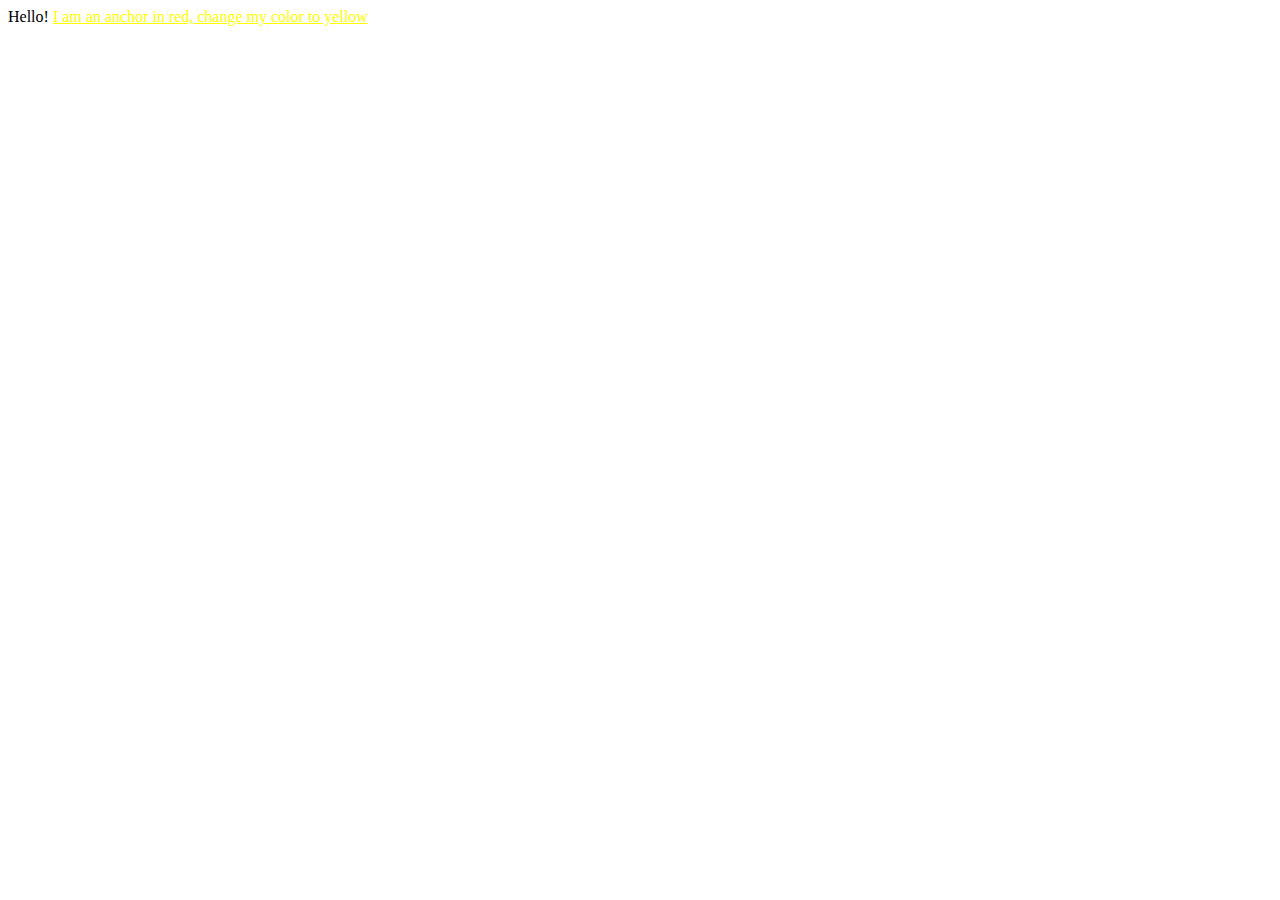
<file: exercises/01.2-Your-First-Style/index.html>
<!DOCTYPE html>
<html>
	<head>
		<style>
			a {
				/* change this style to blue */
				color: yellow;
			}
		</style>
	</head>
	<body>
		Hello! <a href="#">I am an anchor in red, change my color to yellow</a>
	</body>
</html>
</file>
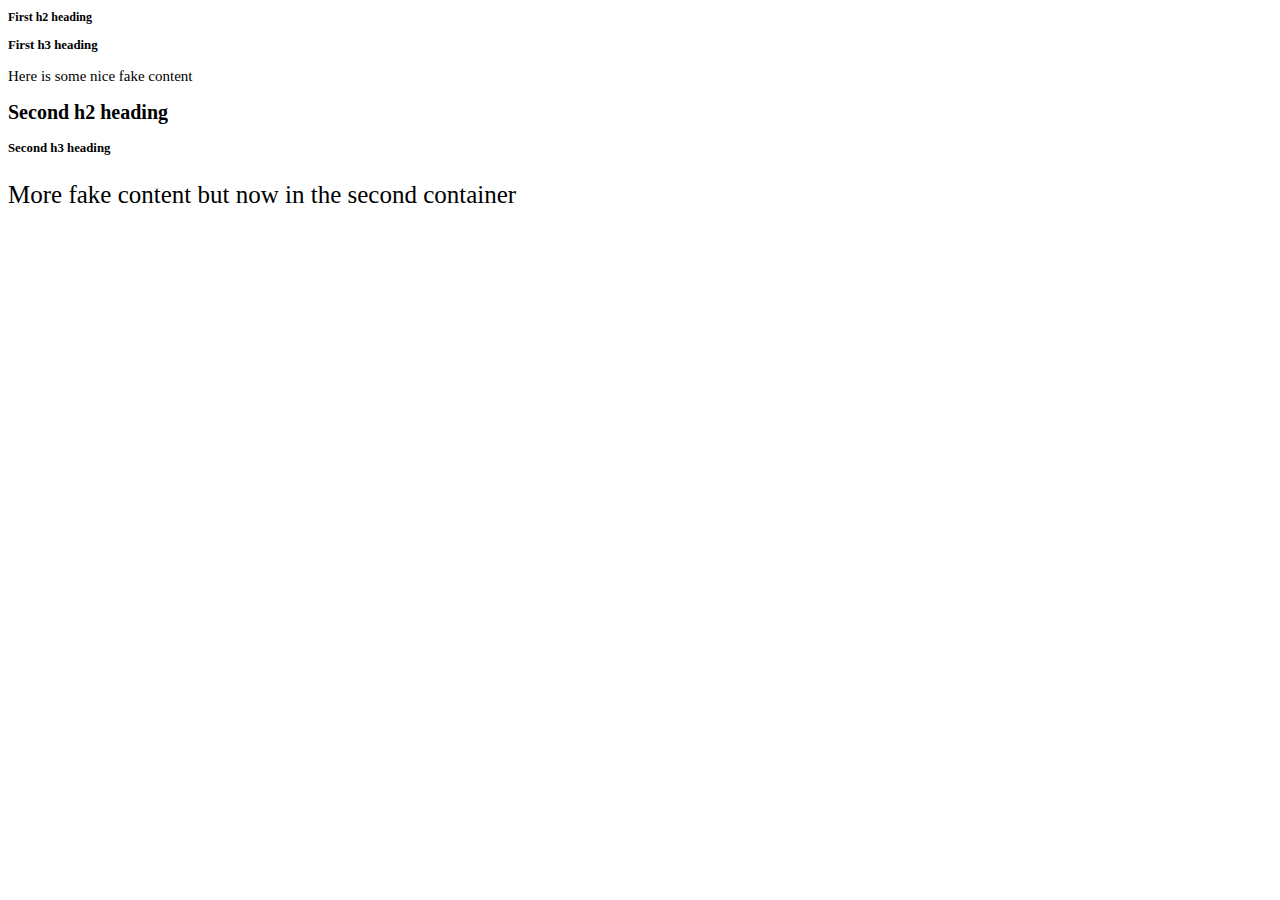
<file: exercises/12-Relative-Length-EM-REM/index.html>
<!DOCTYPE html>
<html>
	<head>
		<meta charset="utf-8" />
		<meta name="viewport" content="width=device-width" />
		<link rel="stylesheet" type="text/css" href="./styles.css" />
		<title>12 Relative Length EM REM</title>
	</head>
	<body>
		<div id="my-first-div">
			<h2>First h2 heading</h2>
			<h3>First h3 heading</h3>
			<p>Here is some nice fake content</p>
		</div>

		<div id="the-second-one">
			<h2>Second h2 heading</h2>
			<h3>Second h3 heading</h3>
			<p>More fake content but now in the second container</p>
		</div>
	</body>
</html>
</file>
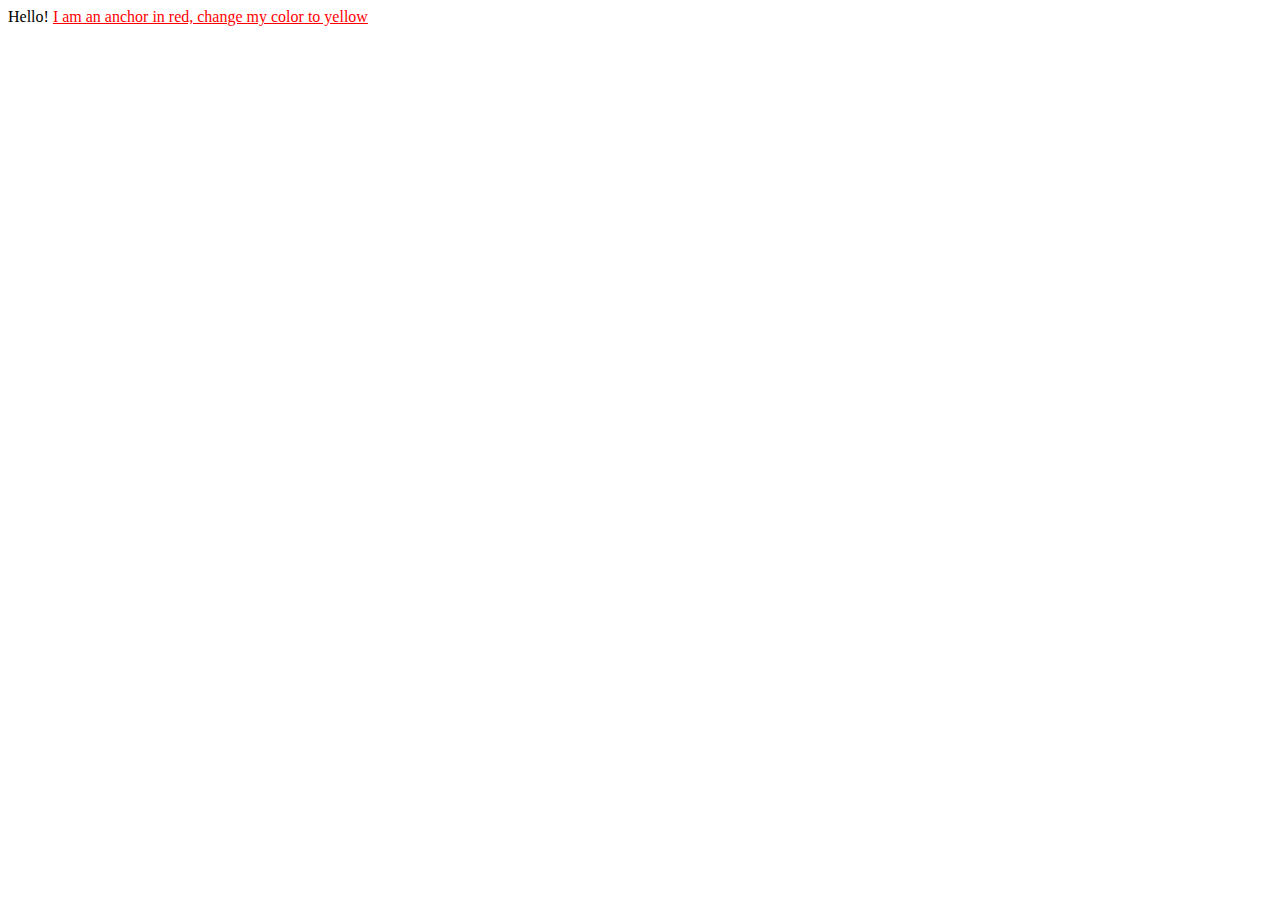
<file: .learn/resets/01.2-Your-First-Style/index.html>
<!DOCTYPE html>
<html>
	<head>
		<style>
			a {
				/* change this style to blue */
				color: red;
			}
		</style>
	</head>
	<body>
		Hello! <a href="#">I am an anchor in red, change my color to yellow</a>
	</body>
</html>
</file>
<file: exercises/12-Relative-Length-EM-REM/styles.css>
#my-first-div {
	font-size: 15px;
}
#the-second-one {
	font-size: 25px;
}

/* YOUR CODE BELOW THIS LINE */

h2 {
	font-size: 0.8em;
}

h3 {
	font-size: 0.8rem;
}
</file>
